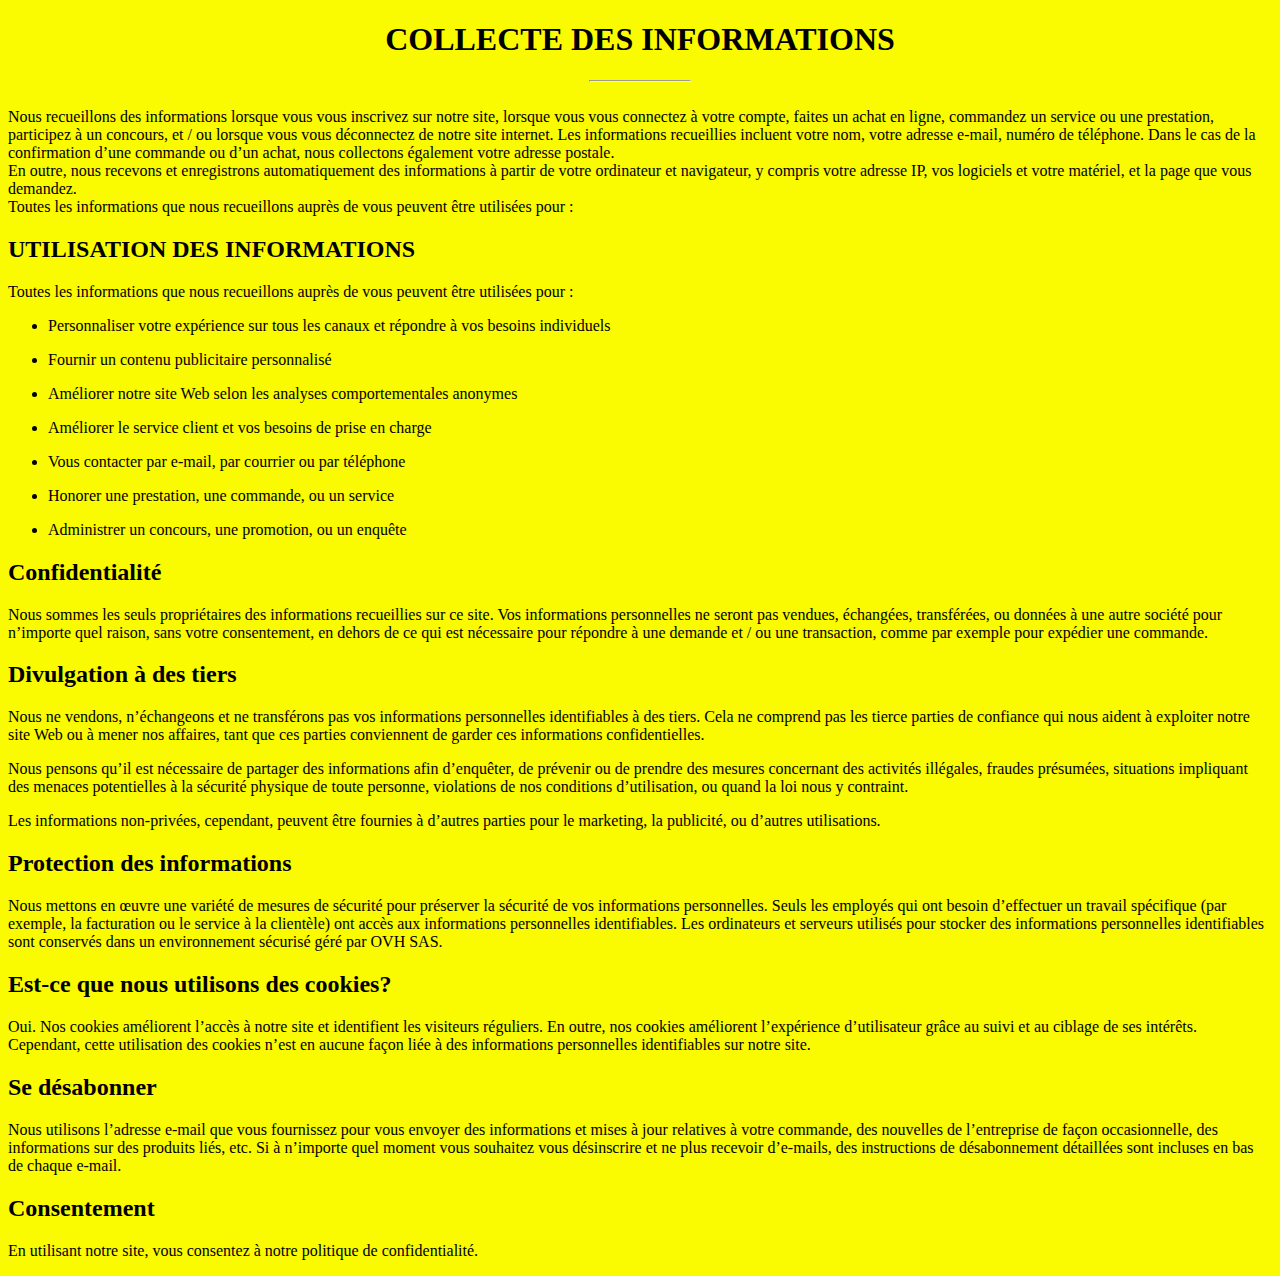
<file: politique.html>
<!Doctype html>
<html>
    <head>
        <meta charset="utf-8">
        <title>	Politique de protection des données</title>
		<link rel="icon" type="image/png" href="img\logojdid.png" />

<style>
body{
	background-color:#fafa00 ;
} 
</style>
    </head>
	<h1><center>COLLECTE DES INFORMATIONS</center></h1>
	<HR ALIGN=CENTER WIDTH="100">
	
	<br>
		Nous recueillons des informations lorsque vous vous inscrivez sur notre site, lorsque vous vous connectez à votre compte, faites un achat en ligne, commandez un service ou une prestation, participez à un concours, et / ou lorsque vous vous déconnectez de notre site internet. Les informations recueillies incluent votre nom, votre adresse e-mail, numéro de téléphone. Dans le cas de la confirmation d’une commande ou d’un achat, nous collectons également votre adresse postale.
		<br>En outre, nous recevons et enregistrons automatiquement des informations à partir de votre ordinateur et navigateur, y compris votre adresse IP, vos logiciels et votre matériel, et la page que vous demandez.</br>

Toutes les informations que nous recueillons auprès de vous peuvent être utilisées pour :
<h2> UTILISATION DES INFORMATIONS</h2><p style="white-space: pre-wrap;">Toutes les informations que nous recueillons auprès de vous peuvent être utilisées pour :</p><ul data-rte-list="default"><li><p style="white-space: pre-wrap;">Personnaliser votre expérience sur tous les canaux et répondre à vos besoins individuels</p></li><li><p style="white-space: pre-wrap;">Fournir un contenu publicitaire personnalisé</p></li><li><p style="white-space: pre-wrap;">Améliorer notre site Web selon les analyses comportementales anonymes</p></li><li><p style="white-space: pre-wrap;">Améliorer le service client et vos besoins de prise en charge</p></li><li><p style="white-space: pre-wrap;">Vous contacter par e-mail, par courrier ou par téléphone</p></li><li><p style="white-space: pre-wrap;">Honorer une prestation, une commande, ou un service</p></li><li><p style="white-space: pre-wrap;">Administrer un concours, une promotion, ou un enquête</p></li></ul>
<h2 style="white-space: pre-wrap;">Confidentialité</h2><p style="white-space: pre-wrap;">Nous sommes les seuls propriétaires des informations recueillies sur ce site. Vos informations personnelles ne seront pas vendues, échangées, transférées, ou données à une autre société pour n’importe quel raison, sans votre consentement, en dehors de ce qui est nécessaire pour répondre à une demande et / ou une transaction, comme par exemple pour expédier une commande.  </p>
<h2 style="white-space: pre-wrap;">Divulgation à des tiers</h2><p style="white-space: pre-wrap;">Nous ne vendons, n’échangeons et ne transférons pas vos informations personnelles identifiables à des tiers. Cela ne comprend pas les tierce parties de confiance qui nous aident à exploiter notre site Web ou à mener nos affaires, tant que ces parties conviennent de garder ces informations confidentielles.</p><p style="white-space: pre-wrap;">Nous pensons qu’il est nécessaire de partager des informations afin d’enquêter, de prévenir ou de prendre des mesures concernant des activités illégales, fraudes présumées, situations impliquant des menaces potentielles à la sécurité physique de toute personne, violations de nos conditions d’utilisation, ou quand la loi nous y contraint.</p><p style="white-space: pre-wrap;">Les informations non-privées, cependant, peuvent être fournies à d’autres parties pour le marketing, la publicité, ou d’autres utilisations.</p>
<h2 style="white-space: pre-wrap;">Protection des informations</h2><p style="white-space: pre-wrap;">Nous mettons en œuvre une variété de mesures de sécurité pour préserver la sécurité de vos informations personnelles. Seuls les employés qui ont besoin d’effectuer un travail spécifique (par exemple, la facturation ou le service à la clientèle) ont accès aux informations personnelles identifiables. Les ordinateurs et serveurs utilisés pour stocker des informations personnelles identifiables sont conservés dans un environnement sécurisé géré par OVH SAS.</p>
<h2 style="white-space: pre-wrap;">Est-ce que nous utilisons des cookies?</h2><p style="white-space: pre-wrap;">Oui. Nos cookies améliorent l’accès à notre site et identifient les visiteurs réguliers. En outre, nos cookies améliorent l’expérience d’utilisateur grâce au suivi et au ciblage de ses intérêts. Cependant, cette utilisation des cookies n’est en aucune façon liée à des informations personnelles identifiables sur notre site.  </p><h2 style="white-space: pre-wrap;">Se désabonner</h2><p style="white-space: pre-wrap;">Nous utilisons l’adresse e-mail que vous fournissez pour vous envoyer des informations et mises à jour relatives à votre commande, des nouvelles de l’entreprise de façon occasionnelle, des informations sur des produits liés, etc. Si à n’importe quel moment vous souhaitez vous désinscrire et ne plus recevoir d’e-mails, des instructions de désabonnement détaillées sont incluses en bas de chaque e-mail.  </p>
<h2 style="white-space: pre-wrap;">Consentement</h2><p style="white-space: pre-wrap;">En utilisant notre site, vous consentez à notre politique de confidentialité.</p>


</html>
</file>
